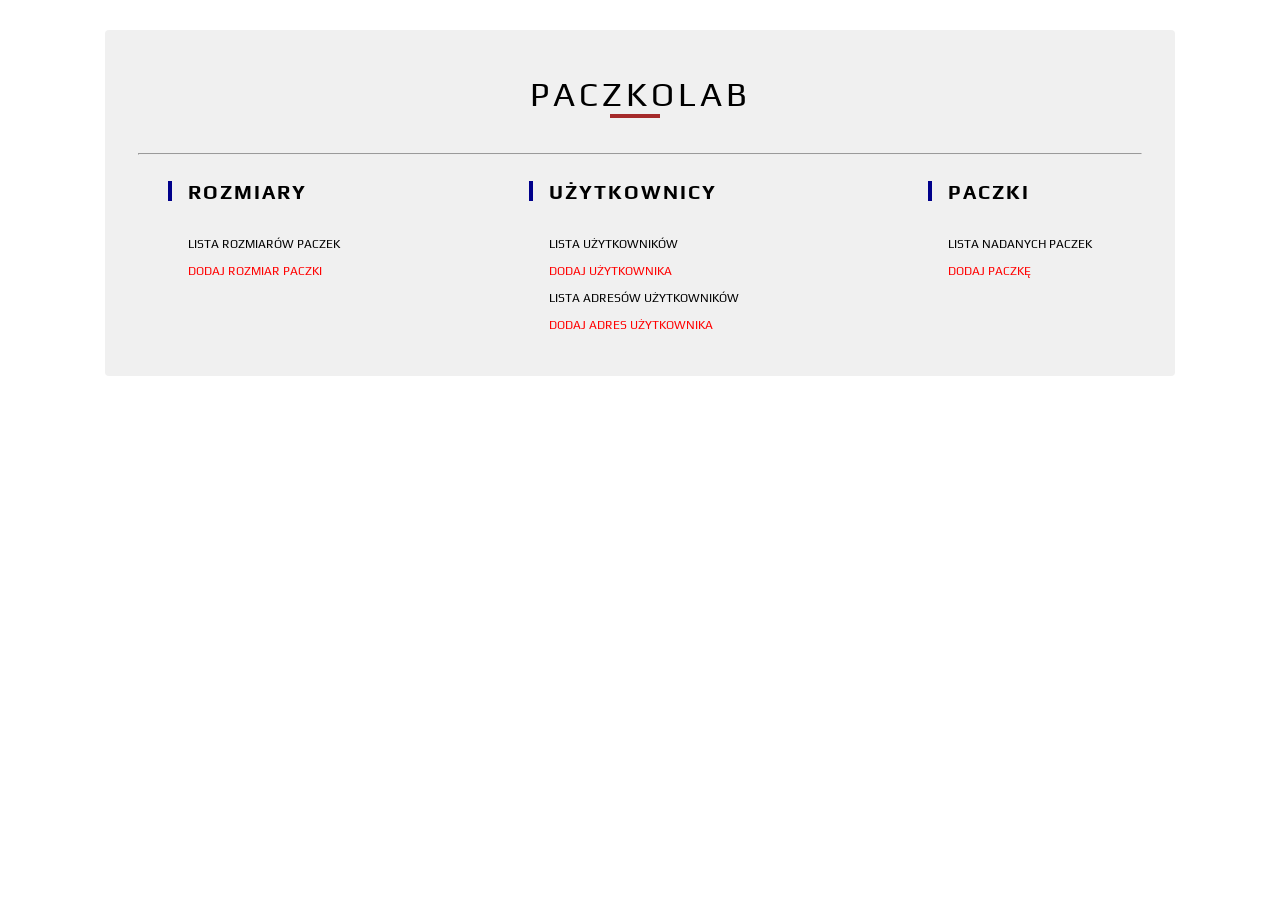
<file: index.html>
<!DOCTYPE html>
<html>
    <head>
        <title>Strona główna</title>
        <meta charset="UTF-8">
        <meta name="viewport" content="width=device-width, initial-scale=1.0">
        <link rel="stylesheet" type="text/css" href="template/css/style.css">
        <link href="https://fonts.googleapis.com/css?family=Play:400,700&amp;subset=latin-ext" rel="stylesheet">
    </head>
    <body>
        <div class="container">
            <h1><a href="#">Paczkolab</a></h1>
            <hr>
            <div class="main-menu-box">
                <div class="menu">
                    <h2>Rozmiary</h2>
                    <ul>
                        <li>
                            <a href="template/view/size.html">Lista rozmiarów paczek</a>
                        </li>
                        <li>
                            <a class="add-link" href="template/add/size.html">Dodaj rozmiar paczki</a>
                        </li>
                        
                    </ul>
                </div>
                <div class="menu">
                    <h2>Użytkownicy</h2>
                    <ul>
                        <li>
                            <a href="template/view/user.html">Lista użytkowników</a>
                        </li>
                        <li>
                            <a class="add-link" href="template/add/user.html">Dodaj użytkownika</a>
                        </li>
                        <li>
                            <a href="template/view/address.html">Lista adresów użytkowników</a>
                        </li>
                         <li>
                            <a class="add-link" href="template/add/address.html">Dodaj adres użytkownika</a>
                        </li>
                        
                    </ul>
                </div>
                
                <div class="menu">
                    <h2>Paczki</h2>
                    <ul>
                        <li>
                            <a href="template/view/parcel.html">Lista nadanych paczek</a>
                        </li>
                        
                        <li>
                            <a class="add-link" href="template/add/parcel.html">Dodaj paczkę</a>
                        </li>
                        
                    </ul>
                </div>
            </div>
            
        </div>
    </body>
</html>
</file>
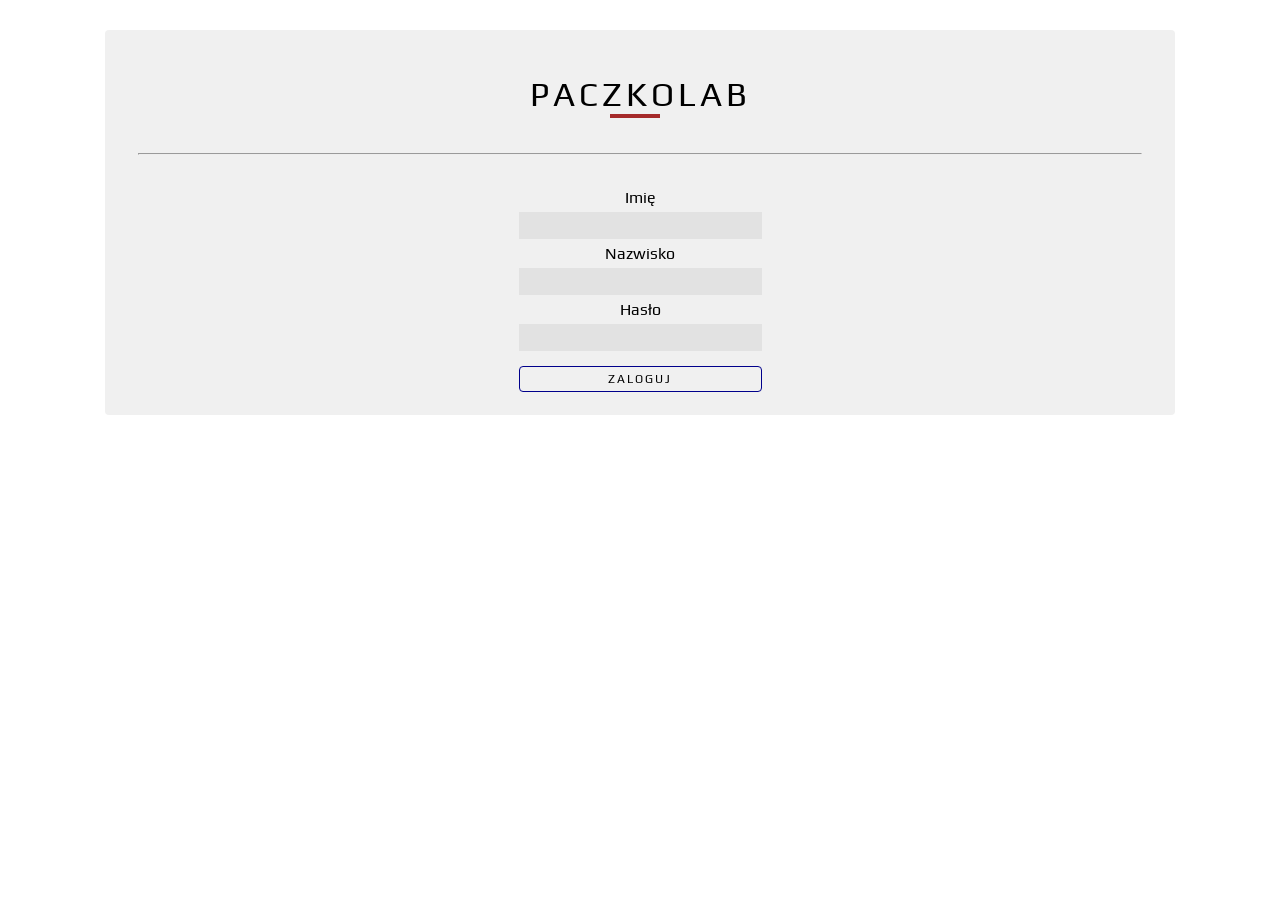
<file: login.html>
<!DOCTYPE html>
<html>
    <head>
        <title>Strona logowania</title>
        <meta charset="UTF-8">
        <meta name="viewport" content="width=device-width, initial-scale=1.0">
        <link rel="stylesheet" type="text/css" href="template/css/style.css">
        <link href="https://fonts.googleapis.com/css?family=Play:400,700&amp;subset=latin-ext" rel="stylesheet">
    </head>
    <body>
        <div class="container">
            <h1><a href="#">Paczkolab</a></h1>
            <hr>
            <div class="menu-box center">
                <form class="login-form" autocomplete="off">
                    <label for="name">Imię</label>
                    <input type="text" name="name" id="name"><br>

                    <label for="surname">Nazwisko</label>
                    <input type="text" name="surname" id="surname"><br>

                    <label for="pass">Hasło</label>
                    <input type="password" name="pass" id="pass"><br>

                    <a href="index.html" class="submit">zaloguj</a>
                </form>
            </div>
        </div>
    </body>
</html>
</file>
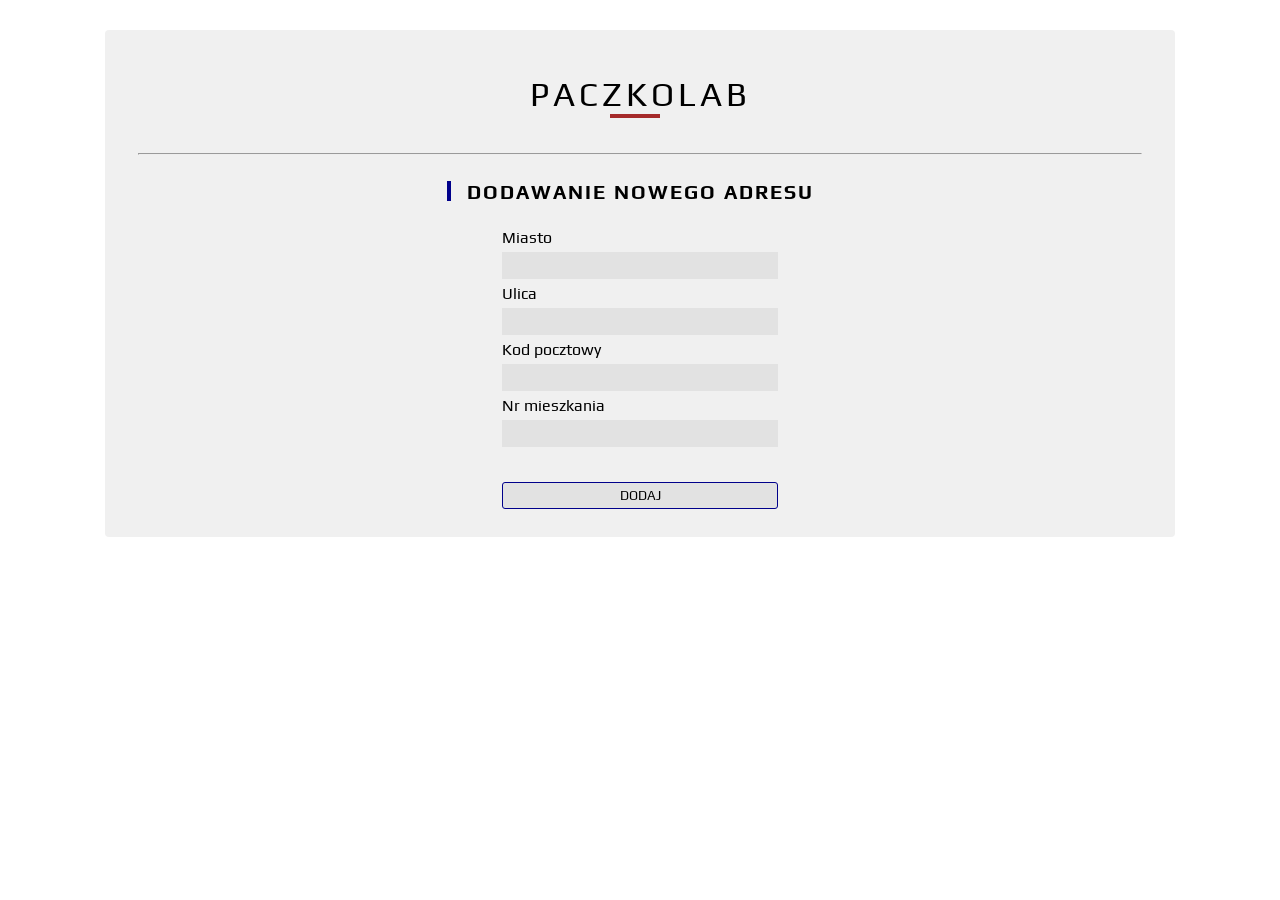
<file: template/add/address.html>
<!DOCTYPE html>
<html>
    <head>
        <title>Dodawanie nowego adresu</title>
        <meta charset="UTF-8">
        <meta name="viewport" content="width=device-width, initial-scale=1.0">
        <link rel="stylesheet" type="text/css" href="../css/style.css">
        <script src="https://ajax.googleapis.com/ajax/libs/jquery/3.1.1/jquery.min.js"></script>
        <script type="text/javascript" src="../js/addAddress.js"></script>
        <link href="https://fonts.googleapis.com/css?family=Play:400,700&amp;subset=latin-ext" rel="stylesheet">
    </head>
    <body>
        <div class="container">
            <h1><a href="../../index.html">Paczkolab</a></h1>
            <hr>
            <div class="heading-box">
                <h2>Dodawanie nowego adresu</h2>
            </div>
            <div class="menu-box">
                <form id="add-address">
                    
                    <label for="city">Miasto</label>
                    <input type="text" name="city" id="city"><br>
                    
                    <label for="street">Ulica</label>
                    <input type="text" name="street" id="street"><br>
                    
                    <label for="code">Kod pocztowy</label>
                    <input type="text" name="code" id="code"><br>
                    
                    <label for="flat">Nr mieszkania</label>
                    <input type="text" name="flat" id="flat"><br>
                    
                    <input type="submit" value="Dodaj">
                </form>
            </div>
        </div>
    </body>
</html>
</file>
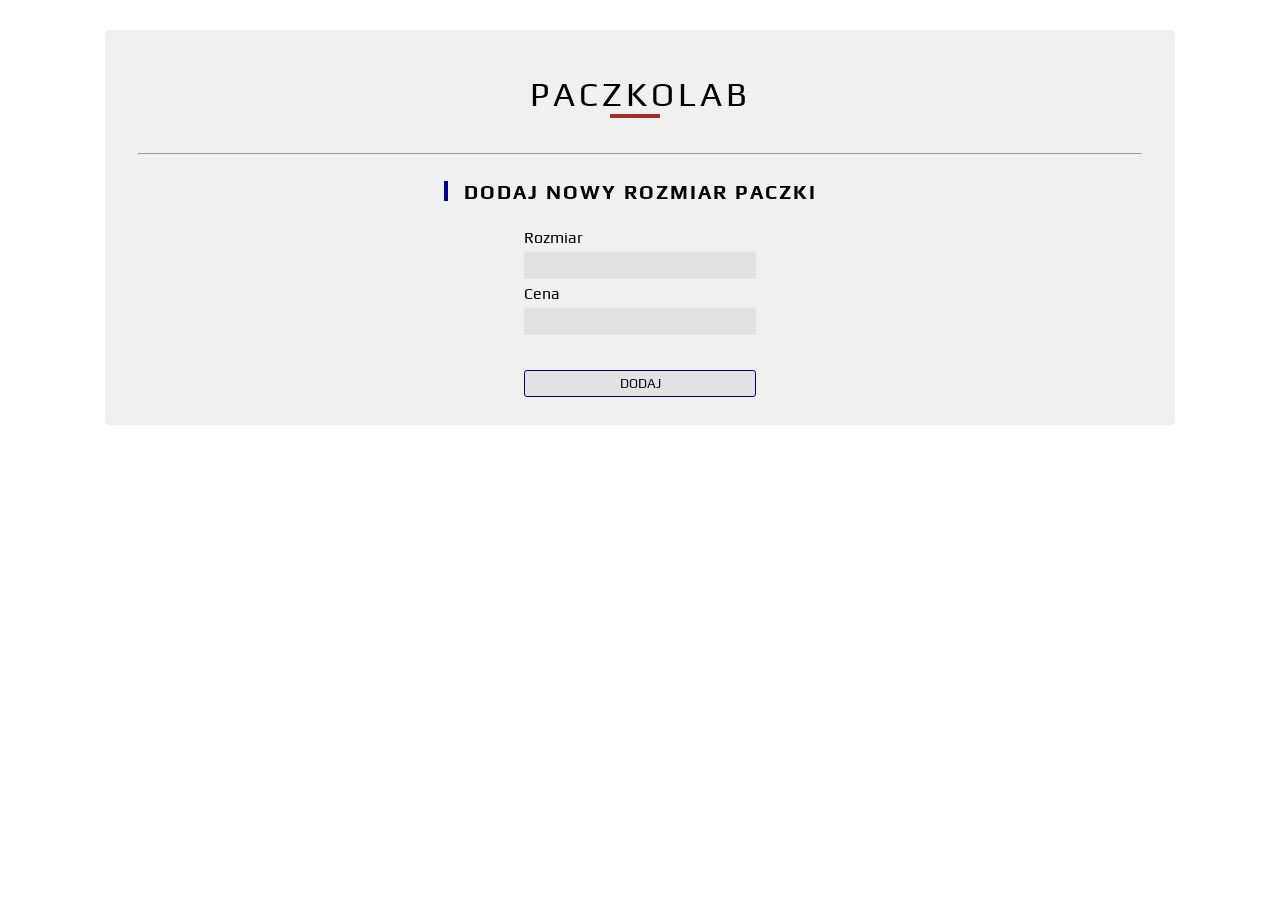
<file: template/add/size.html>
<!DOCTYPE html>
<html>
    <head>
        <title>Dodawanie nowego rozmiaru skrzynki</title>
        <meta charset="UTF-8">
        <meta name="viewport" content="width=device-width, initial-scale=1.0">
        <link rel="stylesheet" type="text/css" href="../css/style.css">
        <script src="https://ajax.googleapis.com/ajax/libs/jquery/3.1.1/jquery.min.js"></script>
        <script type="text/javascript" src="../js/addSize.js"></script>
        <link href="https://fonts.googleapis.com/css?family=Play:400,700&amp;subset=latin-ext" rel="stylesheet">
    </head>
    <body>
        <div class="container">
            <h1><a href="../../index.html">Paczkolab</a></h1>
            <hr>
            <div class="heading-box">
                <h2>Dodaj nowy rozmiar paczki</h2>
            </div>
            <div class="menu-box">
                <form id="add-size">
                    <label for="size">Rozmiar</label>
                    <input type="text" name="size" id="size" required><br>
                    <label for="price">Cena</label>
                    <input type="text" name="price" id="price" required><br>
                    <input type="submit" value="Dodaj">
                </form>
            </div>
        </div>
    </body>
</html>
</file>
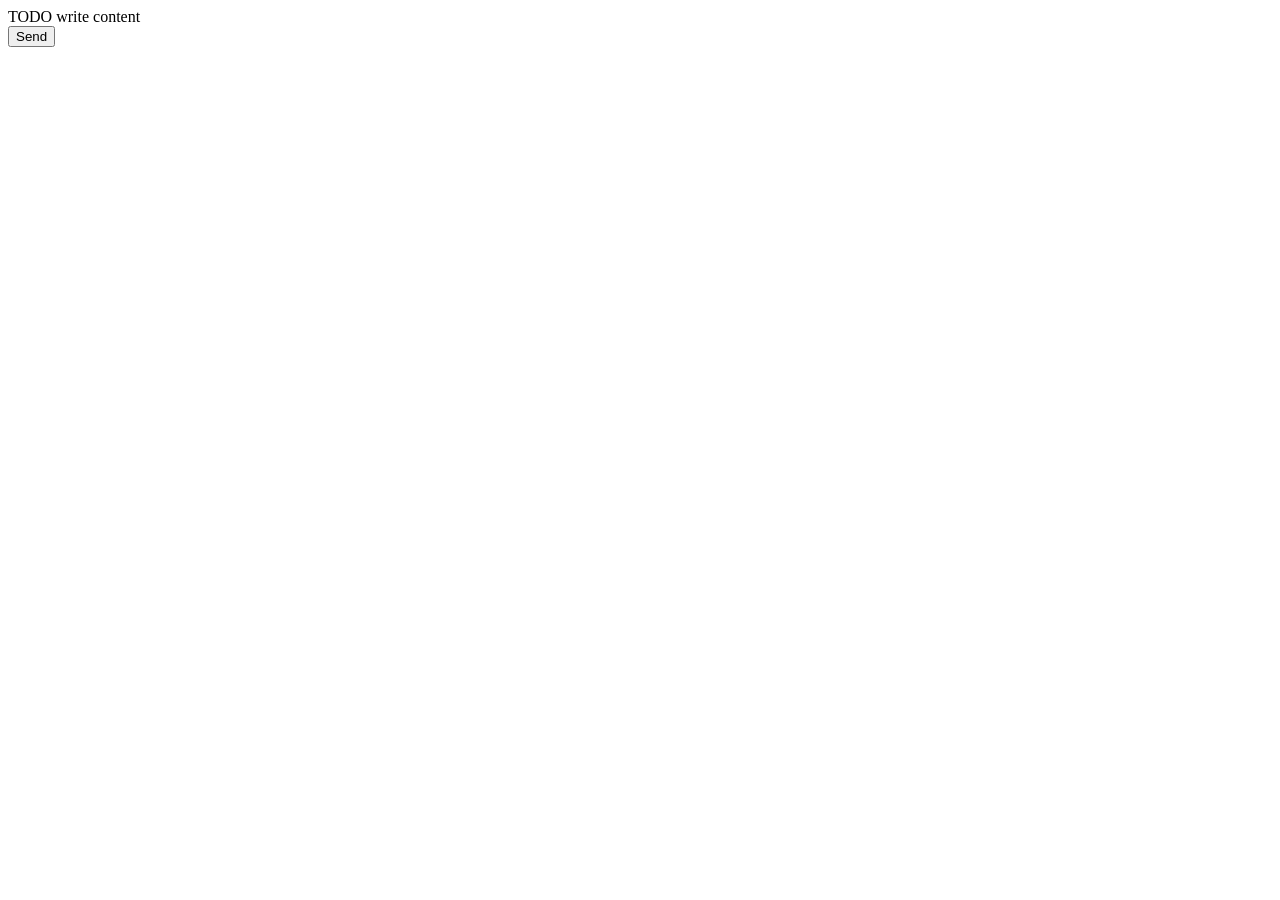
<file: template/delete/address.html>
<!DOCTYPE html>
<!--
To change this license header, choose License Headers in Project Properties.
To change this template file, choose Tools | Templates
and open the template in the editor.
-->
<html>
    <head>
        <title>TODO supply a title</title>
        <meta charset="UTF-8">
        <meta name="viewport" content="width=device-width, initial-scale=1.0">
        <script src="https://ajax.googleapis.com/ajax/libs/jquery/3.1.1/jquery.min.js"></script>
        <link href="https://fonts.googleapis.com/css?family=Play:400,700&amp;subset=latin-ext" rel="stylesheet">
    </head>
    <body>
        <div>TODO write content</div>
        <button>Send</button>
<script>
    window.onload = function() {
        $('button').on('click',function(){
            
            $.ajax({
                type: "DELETE",
                url: '/router.php/address/',
                contentType: "application/json",
                data: {
                    id: 11
                },
                
                success: function(response) {
                    console.log(response);
                }    
            });
        });     
    };
       
  

</script>
    </body>
</html>
</file>
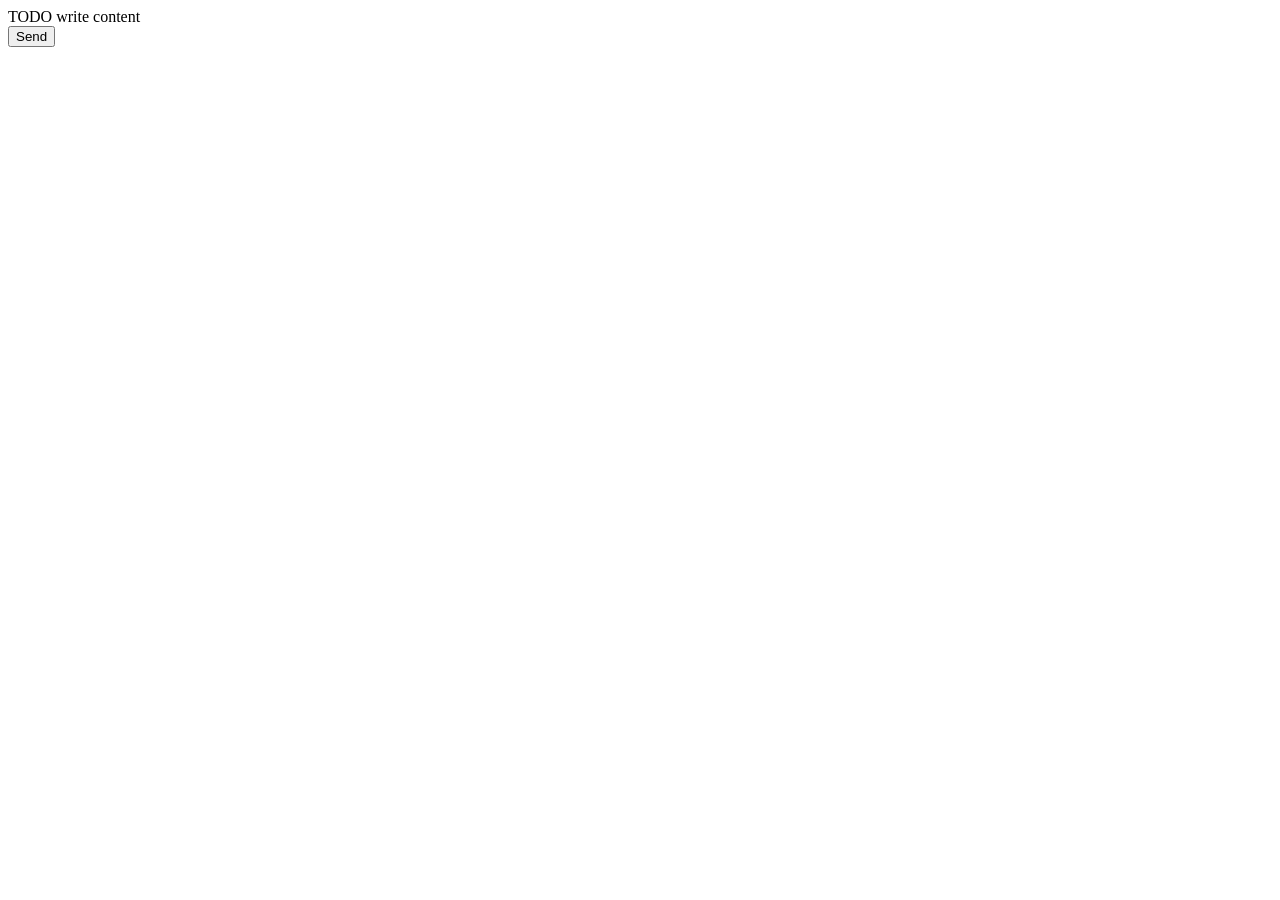
<file: template/delete/box.html>
<!DOCTYPE html>
<!--
To change this license header, choose License Headers in Project Properties.
To change this template file, choose Tools | Templates
and open the template in the editor.
-->
<html>
    <head>
        <title>TODO supply a title</title>
        <meta charset="UTF-8">
        <meta name="viewport" content="width=device-width, initial-scale=1.0">
        <script src="https://ajax.googleapis.com/ajax/libs/jquery/3.1.1/jquery.min.js"></script>
        <link href="https://fonts.googleapis.com/css?family=Play:400,700&amp;subset=latin-ext" rel="stylesheet">
    </head>
    <body>
        <div>TODO write content</div>
        <button>Send</button>
<script>
    
    window.onload = function() {
        $('button').on('click',function(){
            
            $.ajax({
                type: "DELETE",
                url: '/router.php/box/',
                contentType: "application/json",
                data: {
                    id: 11
                },
                
                success: function(response) {
                    console.log(response);
                }
                
              });
        });
         
};
       
  

</script>
    </body>
</html>
</file>
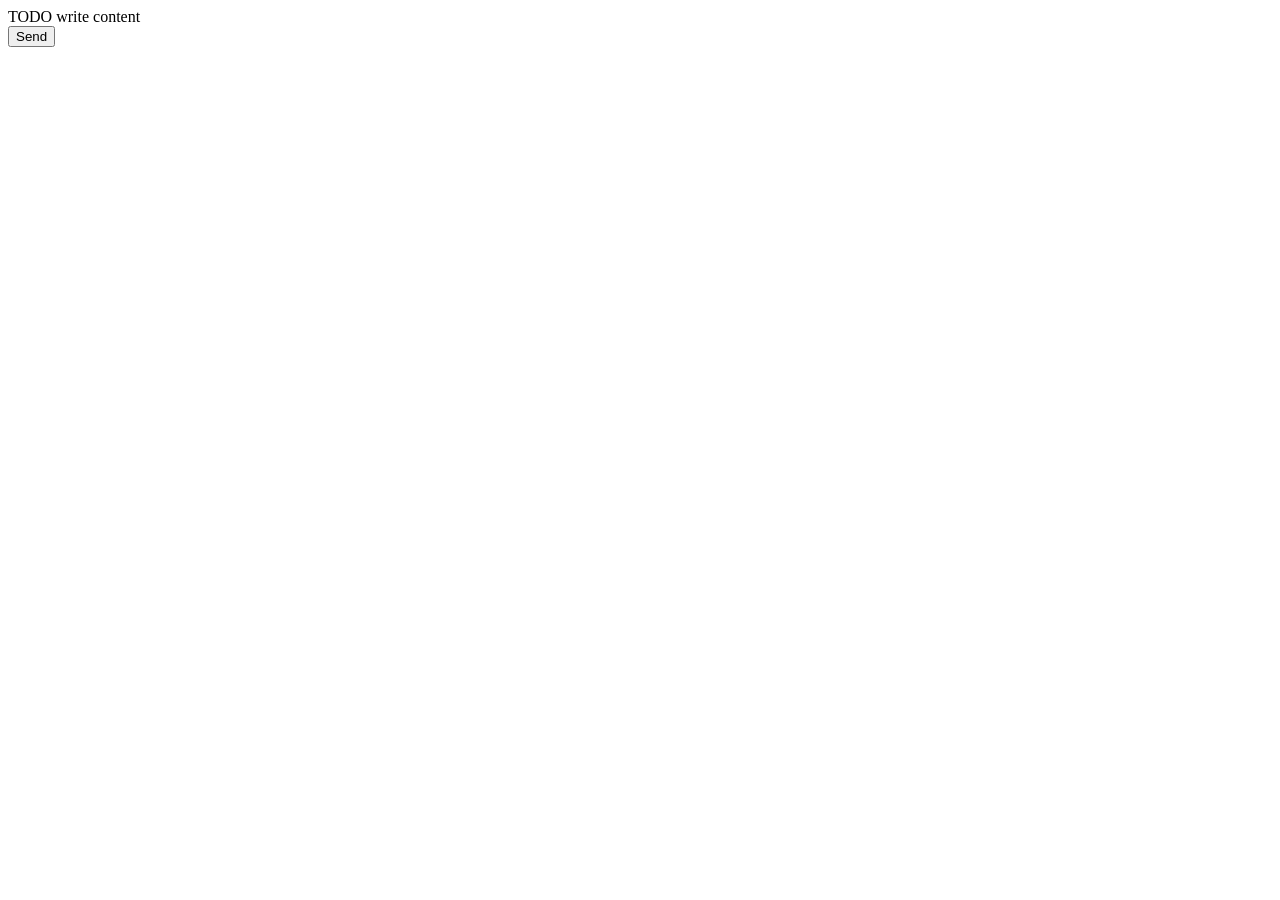
<file: template/delete/parcel.html>
<!DOCTYPE html>
<!--
To change this license header, choose License Headers in Project Properties.
To change this template file, choose Tools | Templates
and open the template in the editor.
-->
<html>
    <head>
        <title>TODO supply a title</title>
        <meta charset="UTF-8">
        <meta name="viewport" content="width=device-width, initial-scale=1.0">
        <script src="https://ajax.googleapis.com/ajax/libs/jquery/3.1.1/jquery.min.js"></script>
        <link href="https://fonts.googleapis.com/css?family=Play:400,700&amp;subset=latin-ext" rel="stylesheet">
    </head>
    <body>
        <div>TODO write content</div>
        <button>Send</button>
<script>
    window.onload = function() {
        $('button').on('click',function(){
            
            $.ajax({
                type: "DELETE",
                url: '/router.php/parcel/',
                contentType: "application/json",
                data: {
                    id: 1
                },
                
                success: function(response) {
                    console.log(response);
                }
                
              });
        });
         
};
       
  

</script>
    </body>
</html>
</file>
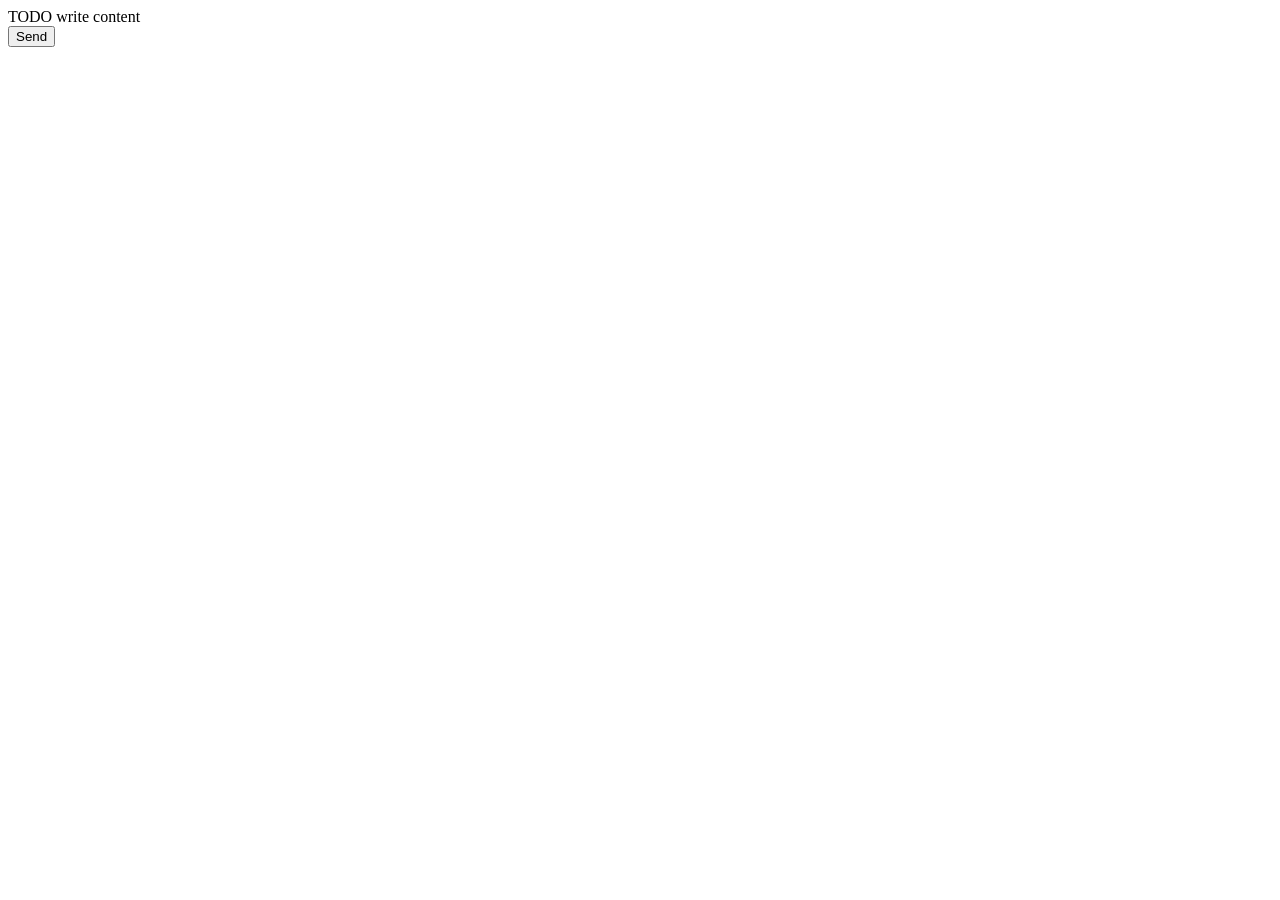
<file: template/delete/size.html>
<!DOCTYPE html>
<!--
To change this license header, choose License Headers in Project Properties.
To change this template file, choose Tools | Templates
and open the template in the editor.
-->
<html>
    <head>
        <title>TODO supply a title</title>
        <meta charset="UTF-8">
        <meta name="viewport" content="width=device-width, initial-scale=1.0">
        <script src="https://ajax.googleapis.com/ajax/libs/jquery/3.1.1/jquery.min.js"></script>
        <link href="https://fonts.googleapis.com/css?family=Play:400,700&amp;subset=latin-ext" rel="stylesheet">
    </head>
    <body>
        <div>TODO write content</div>
        <button>Send</button>
<script>
    
    window.onload = function() {
        $('button').on('click',function(){
            
            $.ajax({
                type: "DELETE",
                url: '/router.php/size/',
                contentType: "application/json",
                data: {
                    id: 1
                },
                
                success: function(response) {
                    console.log(response);
                }
                
              });
        });
         
};
       
  

</script>
    </body>
</html>
</file>
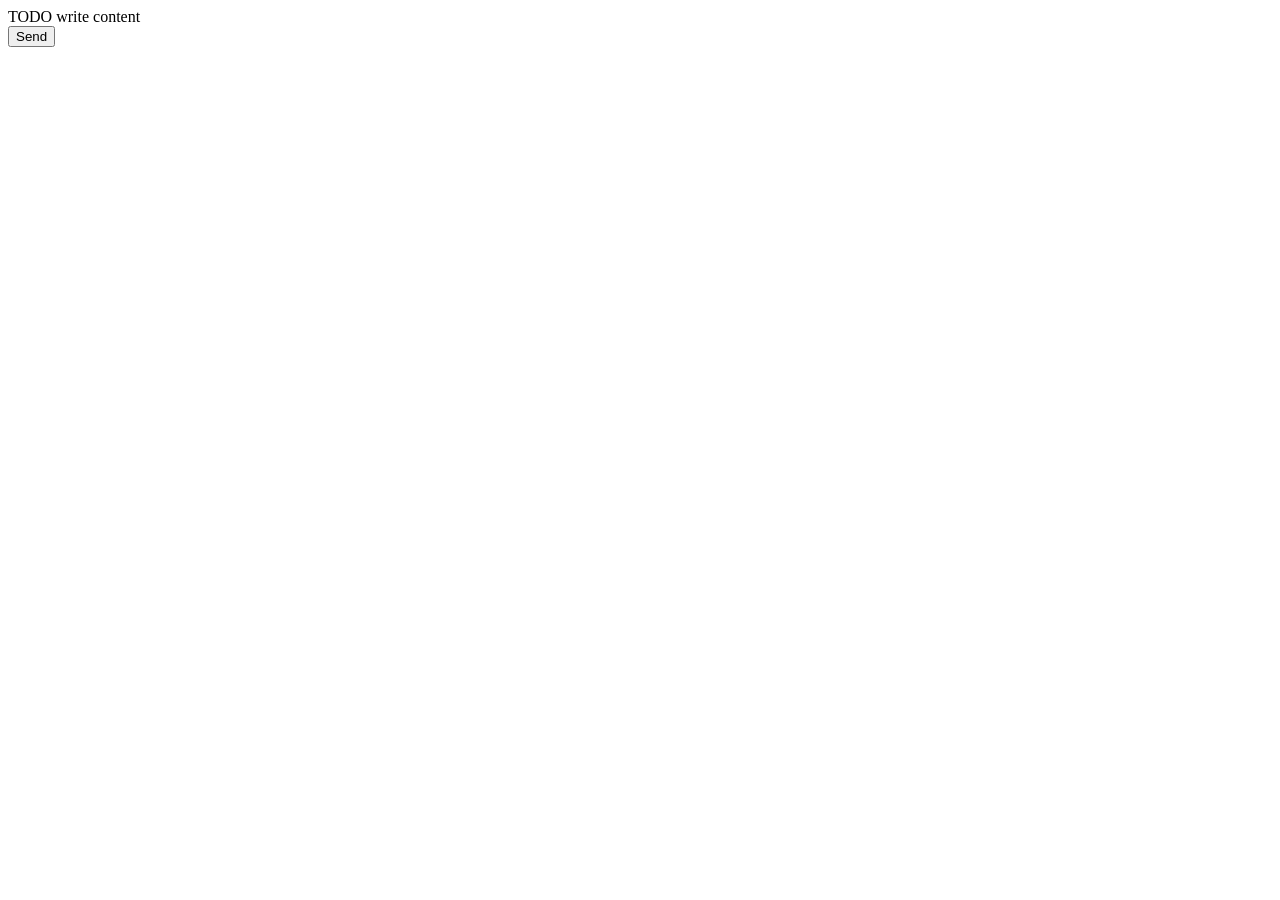
<file: template/delete/user.html>
<!DOCTYPE html>
<!--
To change this license header, choose License Headers in Project Properties.
To change this template file, choose Tools | Templates
and open the template in the editor.
-->
<html>
    <head>
        <title>TODO supply a title</title>
        <meta charset="UTF-8">
        <meta name="viewport" content="width=device-width, initial-scale=1.0">
        <script src="https://ajax.googleapis.com/ajax/libs/jquery/3.1.1/jquery.min.js"></script>
        <link href="https://fonts.googleapis.com/css?family=Play:400,700&amp;subset=latin-ext" rel="stylesheet">
    </head>
    <body>
        <div>TODO write content</div>
        <button>Send</button>
<script>
    window.onload = function() {
        $('button').on('click',function(){
            
            $.ajax({
                type: "DELETE",
                url: '/router.php/user/',
                contentType: "application/json",
                data: {
                    id: 1
                },
                
                success: function(response) {
                    console.log(response);
                }
                
              });
        });
         
};
       
  

</script>
    </body>
</html>
</file>
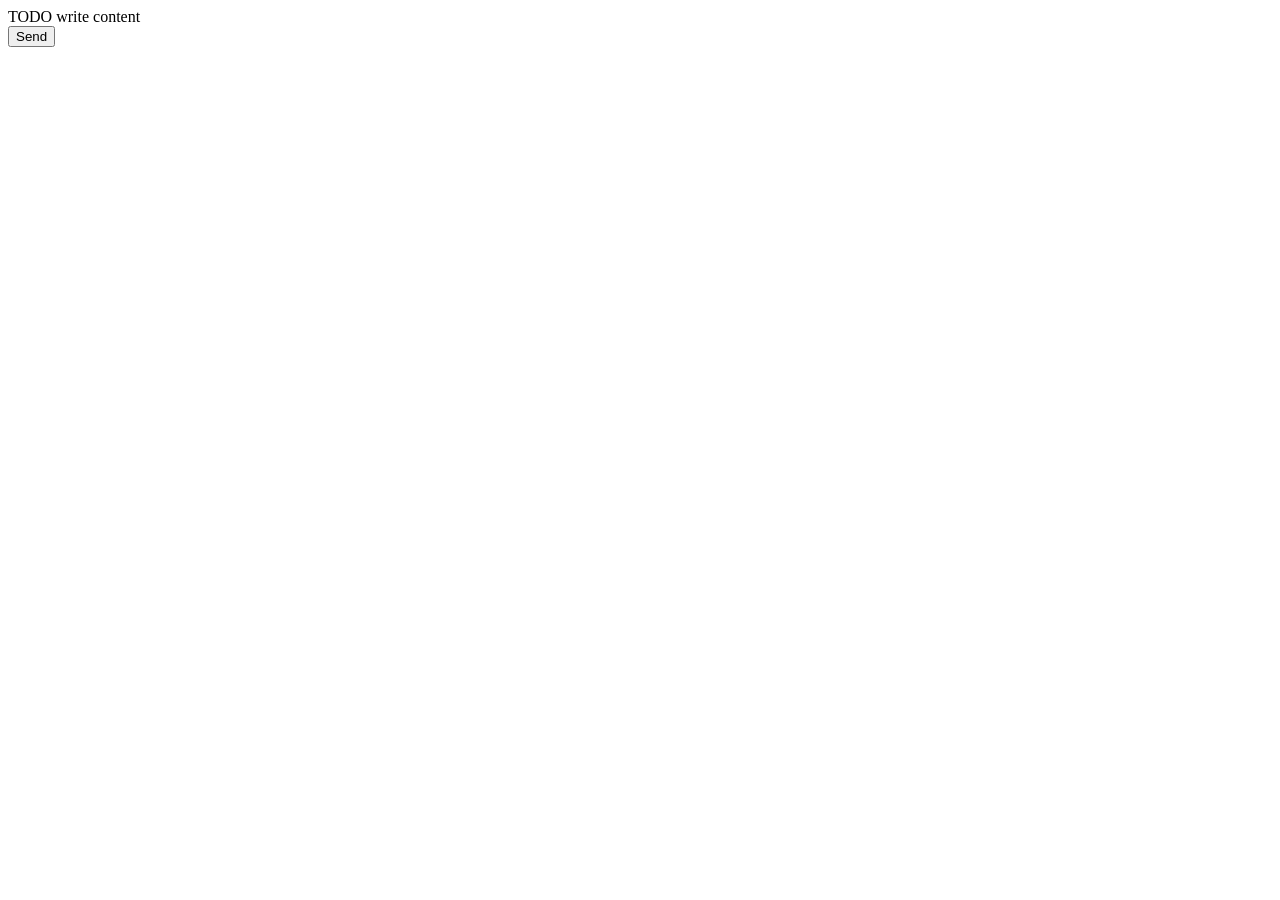
<file: template/update/address.html>
<!DOCTYPE html>
<!--
To change this license header, choose License Headers in Project Properties.
To change this template file, choose Tools | Templates
and open the template in the editor.
-->
<html>
    <head>
        <title>TODO supply a title</title>
        <meta charset="UTF-8">
        <meta name="viewport" content="width=device-width, initial-scale=1.0">
        <script src="https://ajax.googleapis.com/ajax/libs/jquery/3.1.1/jquery.min.js"></script>
        <link href="https://fonts.googleapis.com/css?family=Play:400,700&amp;subset=latin-ext" rel="stylesheet">
    </head>
    <body>
        <div>TODO write content</div>
        <button>Send</button>
<script>
    window.onload = function() {
        $('button').on('click',function(){
            
            $.ajax({
                type: "PUT",
                url: '/router.php/address/',
                contentType: "application/json",
                data: {
                    id: 1,
                    city: 'Sierpc',
                    code: '09-200',
                    street: 'Wspólna',
                    flat: '5'
                },
                
                success: function(response) {
                    console.log(response);
                }
                
              });
        });
         
};
       
  

</script>
    </body>
</html>
</file>
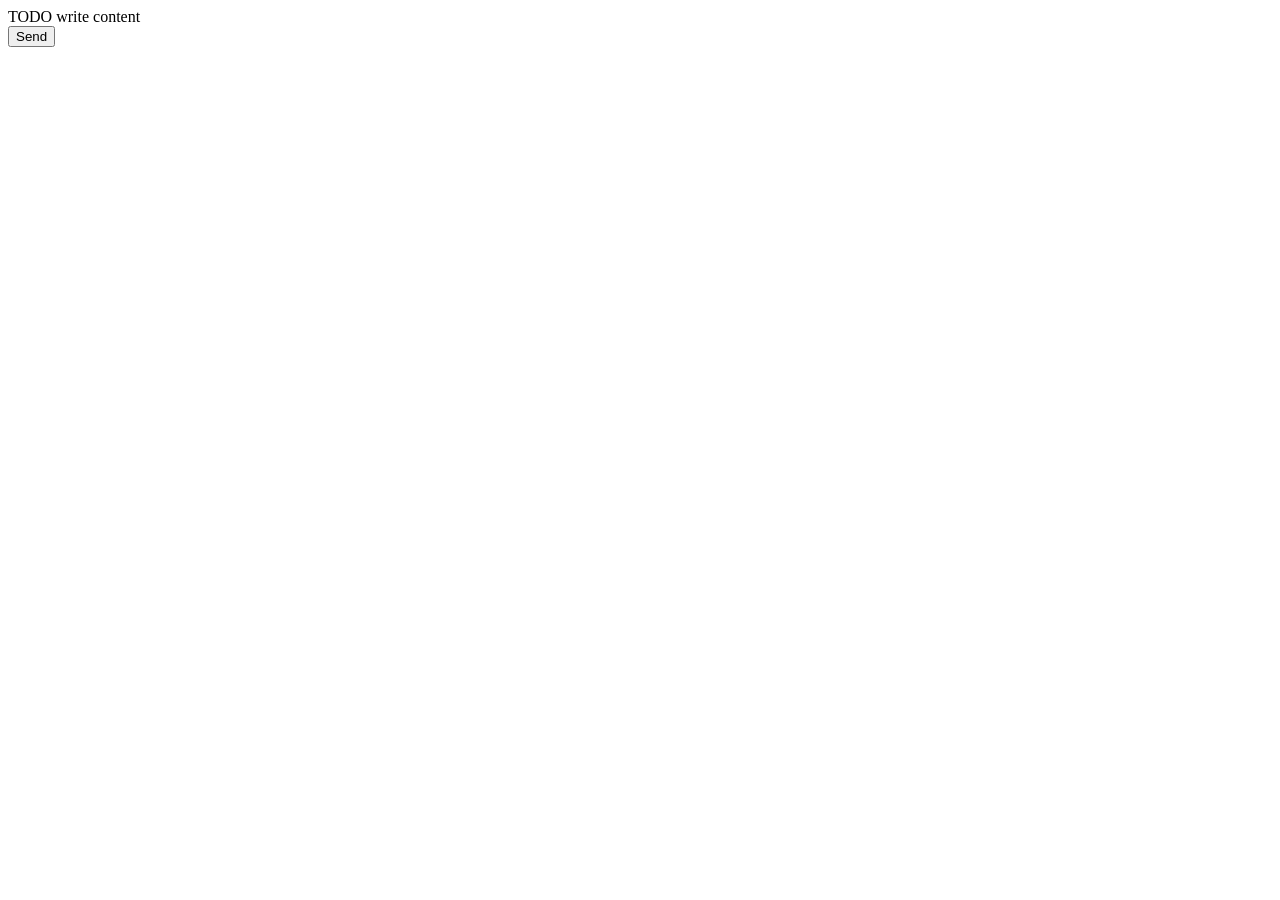
<file: template/update/box.html>
<!DOCTYPE html>
<!--
To change this license header, choose License Headers in Project Properties.
To change this template file, choose Tools | Templates
and open the template in the editor.
-->
<html>
    <head>
        <title>TODO supply a title</title>
        <meta charset="UTF-8">
        <meta name="viewport" content="width=device-width, initial-scale=1.0">
        <script src="https://ajax.googleapis.com/ajax/libs/jquery/3.1.1/jquery.min.js"></script>
        <link href="https://fonts.googleapis.com/css?family=Play:400,700&amp;subset=latin-ext" rel="stylesheet">
    </head>
    <body>
        <div>TODO write content</div>
        <button>Send</button>
<script>
    
    window.onload = function() {
        $('button').on('click',function(){
            
            $.ajax({
                type: "POST",
                url: '../../router.php/box/',
                contentType: "application/json",
                data: {
                    id: 1,
                    address_id: 2,
                    size_id: 5
                },
                
                success: function(response) {
                    console.log(response);
                }
                
              });
        });
         
};
       
  

</script>
    </body>
</html>
</file>
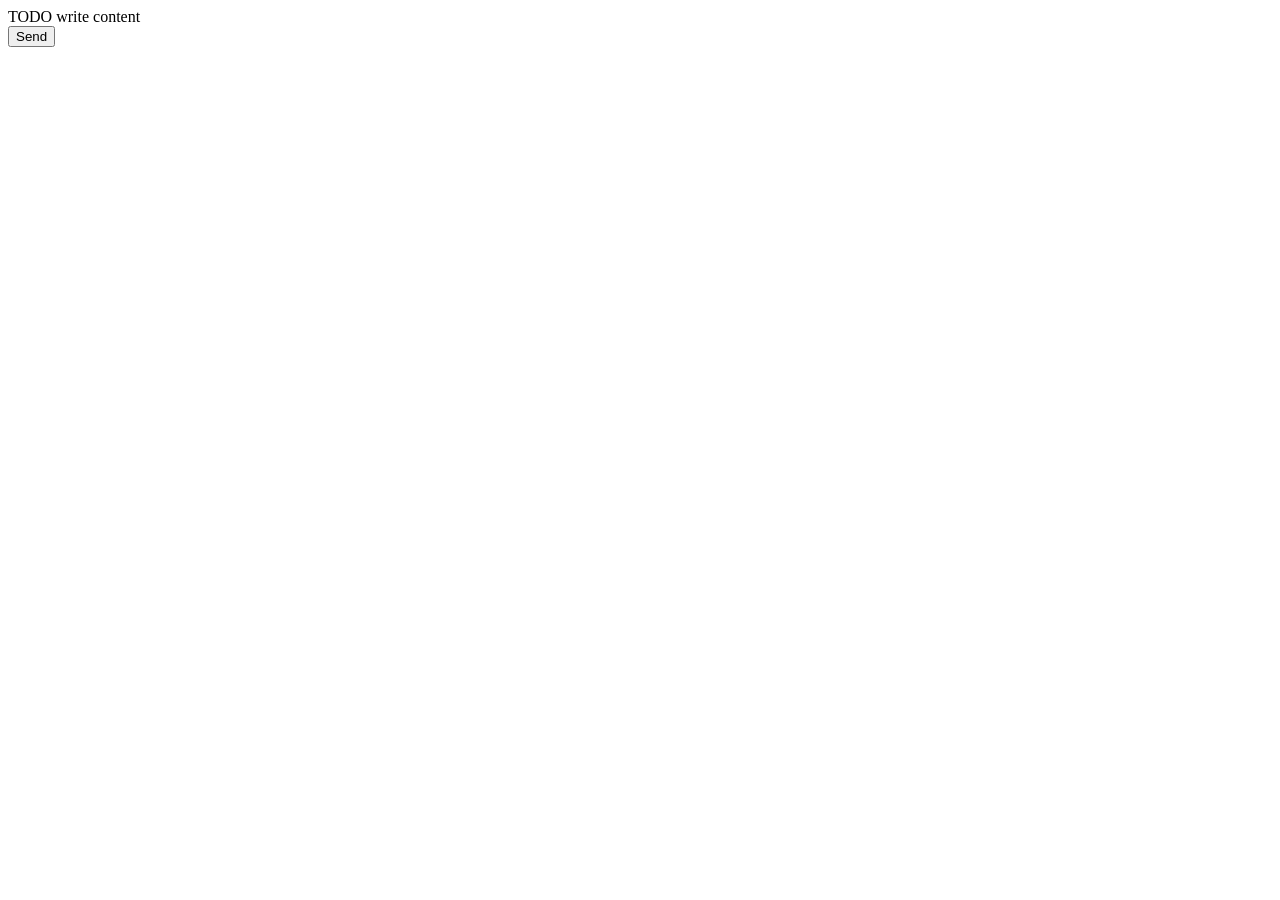
<file: template/update/parcel.html>
<!DOCTYPE html>
<!--
To change this license header, choose License Headers in Project Properties.
To change this template file, choose Tools | Templates
and open the template in the editor.
-->
<html>
    <head>
        <title>TODO supply a title</title>
        <meta charset="UTF-8">
        <meta name="viewport" content="width=device-width, initial-scale=1.0">
        <script src="https://ajax.googleapis.com/ajax/libs/jquery/3.1.1/jquery.min.js"></script>
        <link href="https://fonts.googleapis.com/css?family=Play:400,700&amp;subset=latin-ext" rel="stylesheet">
    </head>
    <body>
        <div>TODO write content</div>
        <button>Send</button>
<script>
    window.onload = function() {
        $('button').on('click',function(){
            
            $.ajax({
                type: "PUT",
                url: '/router.php/parcel/',
                contentType: "application/json",
                data: {
                    id: 1,
                    address_id: 2,
                    size_id: 1,
                    user_id: 1
                },
                
                success: function(response) {
                    console.log(response);
                }
                
              });
        });
         
};
       
  

</script>
    </body>
</html>
</file>
<file: template/css/style.css>
* {
	box-sizing: border-box;
}

html {
	font-family: 'Play', 'Raleway', sans-serif;
}

body {
	margin: 0;
	padding: 0;
}

.container {
	max-width: 1070px;
	margin: 30px auto;
	padding: 20px 30px;
	border: 3px solid transparent;
	border-radius: 4px;
	background-color: #f0f0f0;
}

h1 a {
	display: block;
	text-transform: uppercase;
	text-align: center;
	font-weight: normal;
	font-size: 34px;
	position: relative;
	letter-spacing: 4px;
	margin-bottom: 40px;
}

h1 a:after {
	content: '';
    height: 4px;
    width: 50px;
    background-color: brown;
    position: absolute;
    bottom: -5px;
    left: 47%;
}

h1 a:hover {
	color: brown;
}

.heading-box {
	text-align: center;
}

h2 {
	display: inline-block;
	letter-spacing: 2px;
	position: relative;
	margin-bottom: 25px;
	text-transform: uppercase;
	font-size: 20px;
}

h2:after {
	content: '';
    height: 20px;
    width: 4px;
    background-color: darkblue;
    position: absolute;
    bottom: 2px;
    left: -20px;
}

.menu {
	padding: 0 50px;
}

.menu h2 {
	margin-bottom: 10px;
}

.menu-box {
	display: flex;
	justify-content: center;
}

.main-menu-box {
	display: flex;
	justify-content: space-between;
}

.center {
	justify-content: center;
}

.login-form {
	text-align: center;
	margin-top: 25px;
}

.submit {
	margin-top: 10px;
    border: 1px solid darkblue;
    border-radius: 4px;
    color: #000;
    padding: 5px;
    display: block;
    letter-spacing: 2px;
}

.submit:hover {
	color: #fff;
	background-color: darkblue;
}

ul {
	padding-left: 0;
	list-style-type: none;
}

a {
	text-decoration: none;
	text-transform: uppercase;
	color: inherit;
	font-size: 12px;
	transition: .4s;
}

a:hover {
	color: darkblue;
}

li {
	padding: 4px 0;
}

input {
	font-family: inherit;
	padding: 5px 0;
	margin: 5px 0;
	background-color: #e2e2e2;
	border: 1px solid transparent;
	outline: none;
	text-indent: 10px;
	width: 100%;
}

input[type=submit] {
	text-indent: 0;
	text-align: center;
	border-color: darkblue;
	border-radius: 3px;
	text-transform: uppercase;
	cursor: pointer;
	transition: .4s;
}

input[type=submit]:hover {
	background-color: darkblue;
	color: #fff;

}

table {
	width: 650px;
}

th, td, tr, tbody {
	border: 1px solid #e2e2e2;
	padding: 4px 8px;

}

button {
	border: none;
	background-color: inherit;
	font-family: inherit;
	font-size: inherit;
	cursor: pointer;
	transition: .4s;
	outline: none;
}

button:hover {
	color: green;
}

td a {
	text-transform: none;
	font-size: 16px;
}

td a:hover {
	color: red;
}

select {
	font-family: inherit;
	height: 30px;
	width: 100%;
	background-color: #e2e2e2;
	outline: none;
	border: 1px solid #fff;
}

.menu-box input[type=submit] {
	margin-top: 30px;
}

.hide {
	display: none;
}

.action {
	text-align: center;
}

.delete-btn:hover {
	color: red;
}

.add-link{
    color: red;
}
</file>
